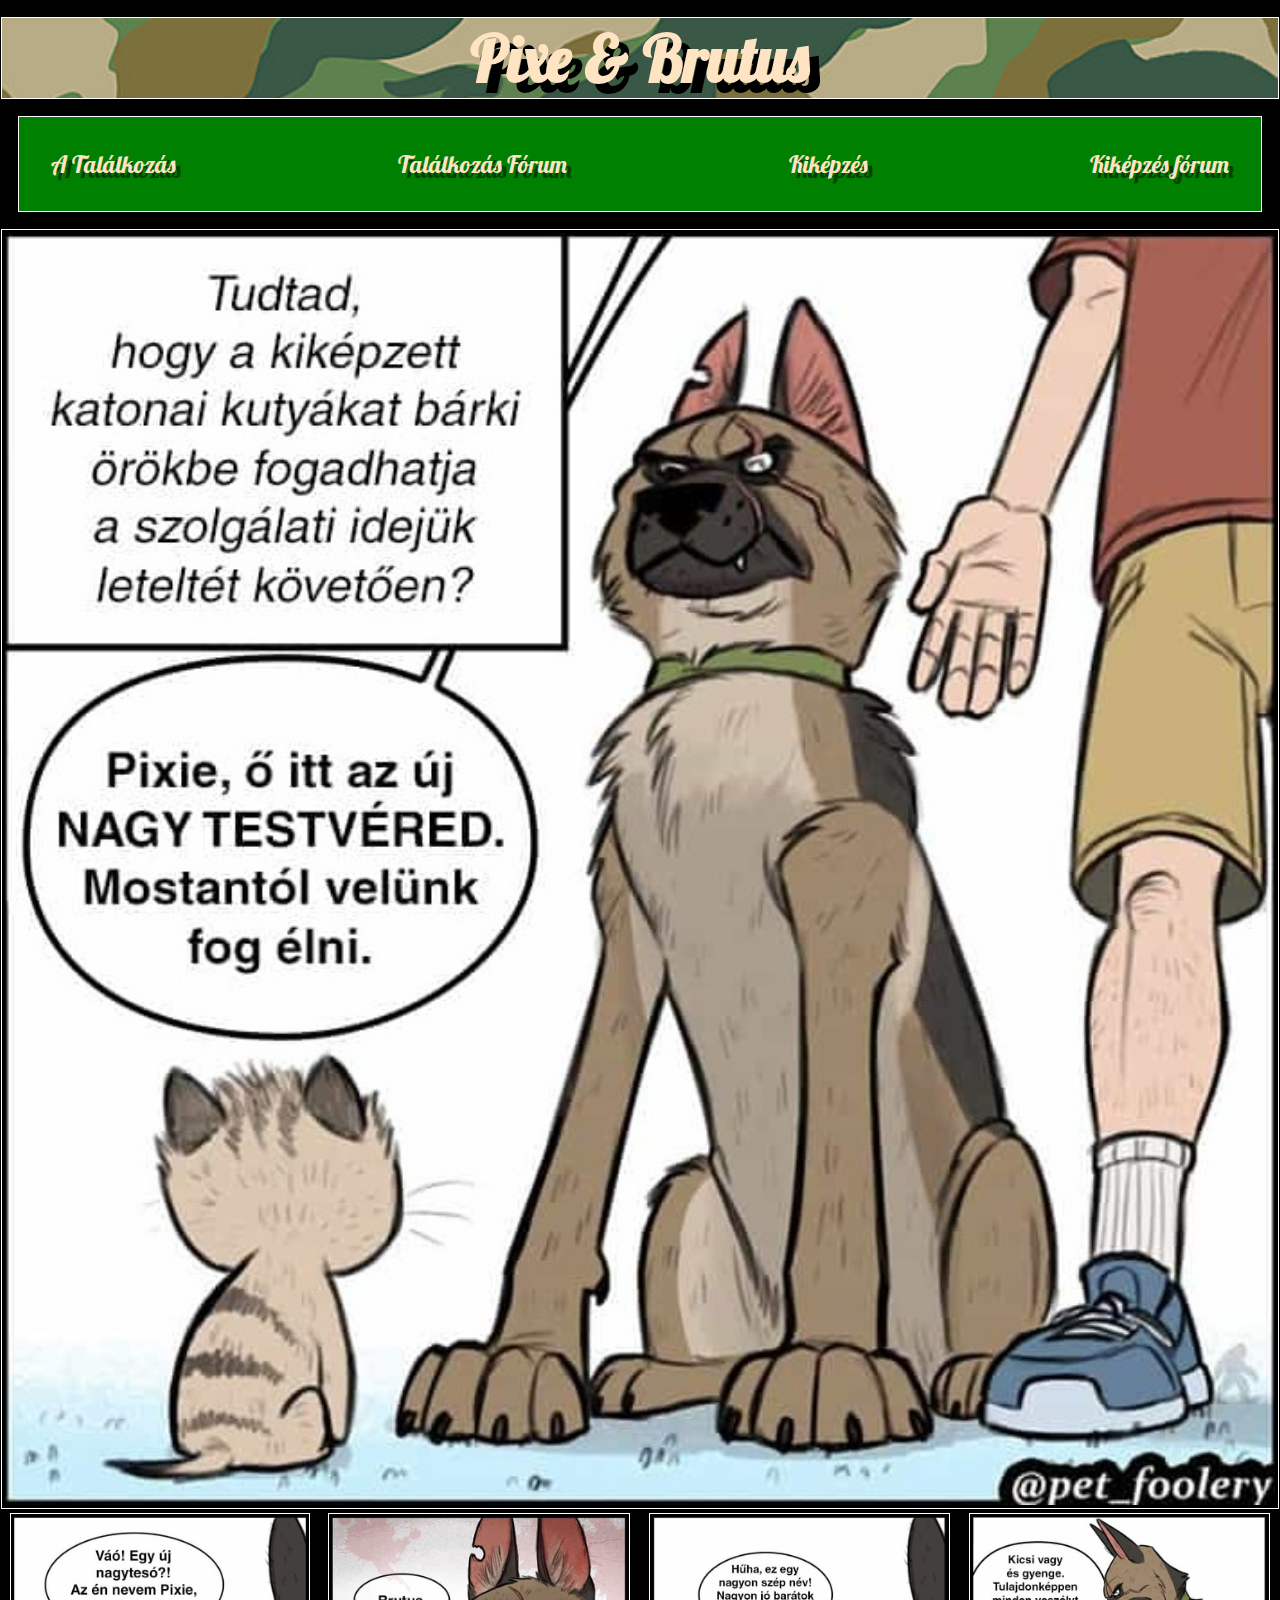
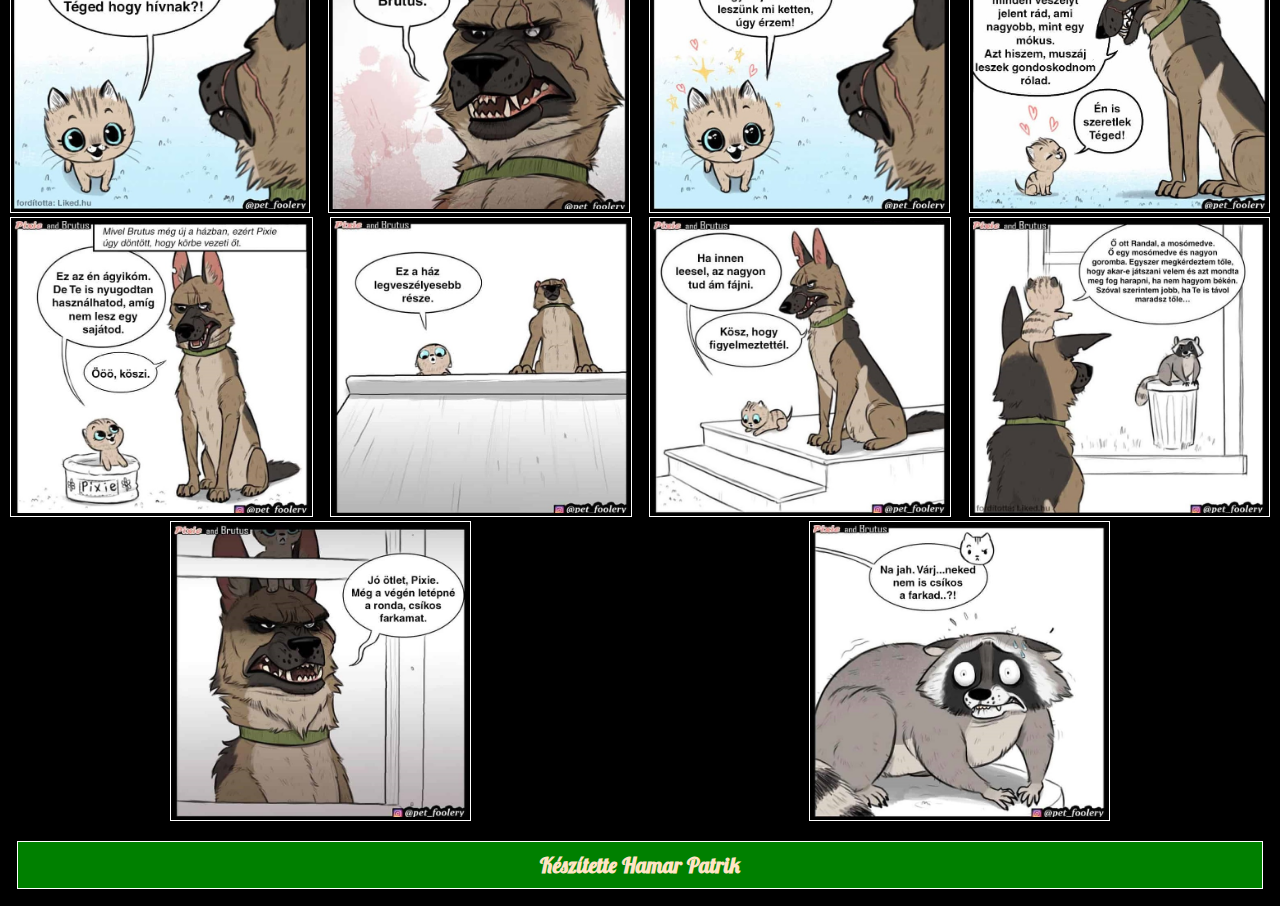
<file: index.html>
<!DOCTYPE html>
<html lang="en">
  <head>
    <meta charset="UTF-8" />
    <meta http-equiv="X-UA-Compatible" content="IE=edge" />
    <meta name="viewport" content="width=device-width, initial-scale=1.0" />
    <meta name="author" content="Hamar Patrik" />
    <meta
      name="keywords"
      content="HTML, CSS, PixiendBrutus, kutya, comic, kepregeny"
    />
    <link rel="stylesheet" href="kepregeny.css" />
    <title>Pixe&Brutus</title>
  </head>
  <body>
    <main>
      <header>
        <h1>Pixe & Brutus</h1>
      </header>
      <nav>
        <ul>
          <li><a href="index.html">A Találkozás</a></li>
          <li><a href="talalkozas_forum.html">Találkozás Fórum</a></li>
          <li><a href="kikepzes.html">Kiképzés</a></li>
          <li><a href="kikepzes_forum.html">Kiképzés fórum</a></li>
        </ul>
      </nav>
      <article>
        <div class="beggin">
            <img src="Képregény/kep_1.jpg" alt="title">
        </div>
        <div class="story">
            
            <div class="ep1k1"><img src="Képregény/kep_2.jpg" alt="kep2"></div>
            <div class="ep1k2"><img src="Képregény/kep_3.jpg" alt="kep3"></div>
            <div class="ep1k3"><img src="Képregény/kep_4.jpg" alt="kep4"></div>
            <div class="ep1k4"><img src="Képregény/kep_5.jpg" alt="kep5"></div>
            <div class="ep1k5"><img src="Képregény/kep_6.jpg" alt="kep6"></div>
            <div class="ep1k6"><img src="Képregény/kep_7.jpg" alt="kep7"></div>
            <div class="ep1k7"><img src="Képregény/kep_8.jpg" alt="kep8"></div>
            <div class="ep1k8"><img src="Képregény/kep_9.jpg" alt="kep9"></div>
            <div class="ep1k9"><img src="Képregény/kep_10.jpg" alt="kep10"></div>
            <div class="ep1k10"><img src="Képregény/kep_11.jpg" alt="kep11"></div>
        </div>
      </article>
      <footer><h3>Készítette Hamar Patrik</h3></footer>
    </main>
  </body>
</html>
</file>
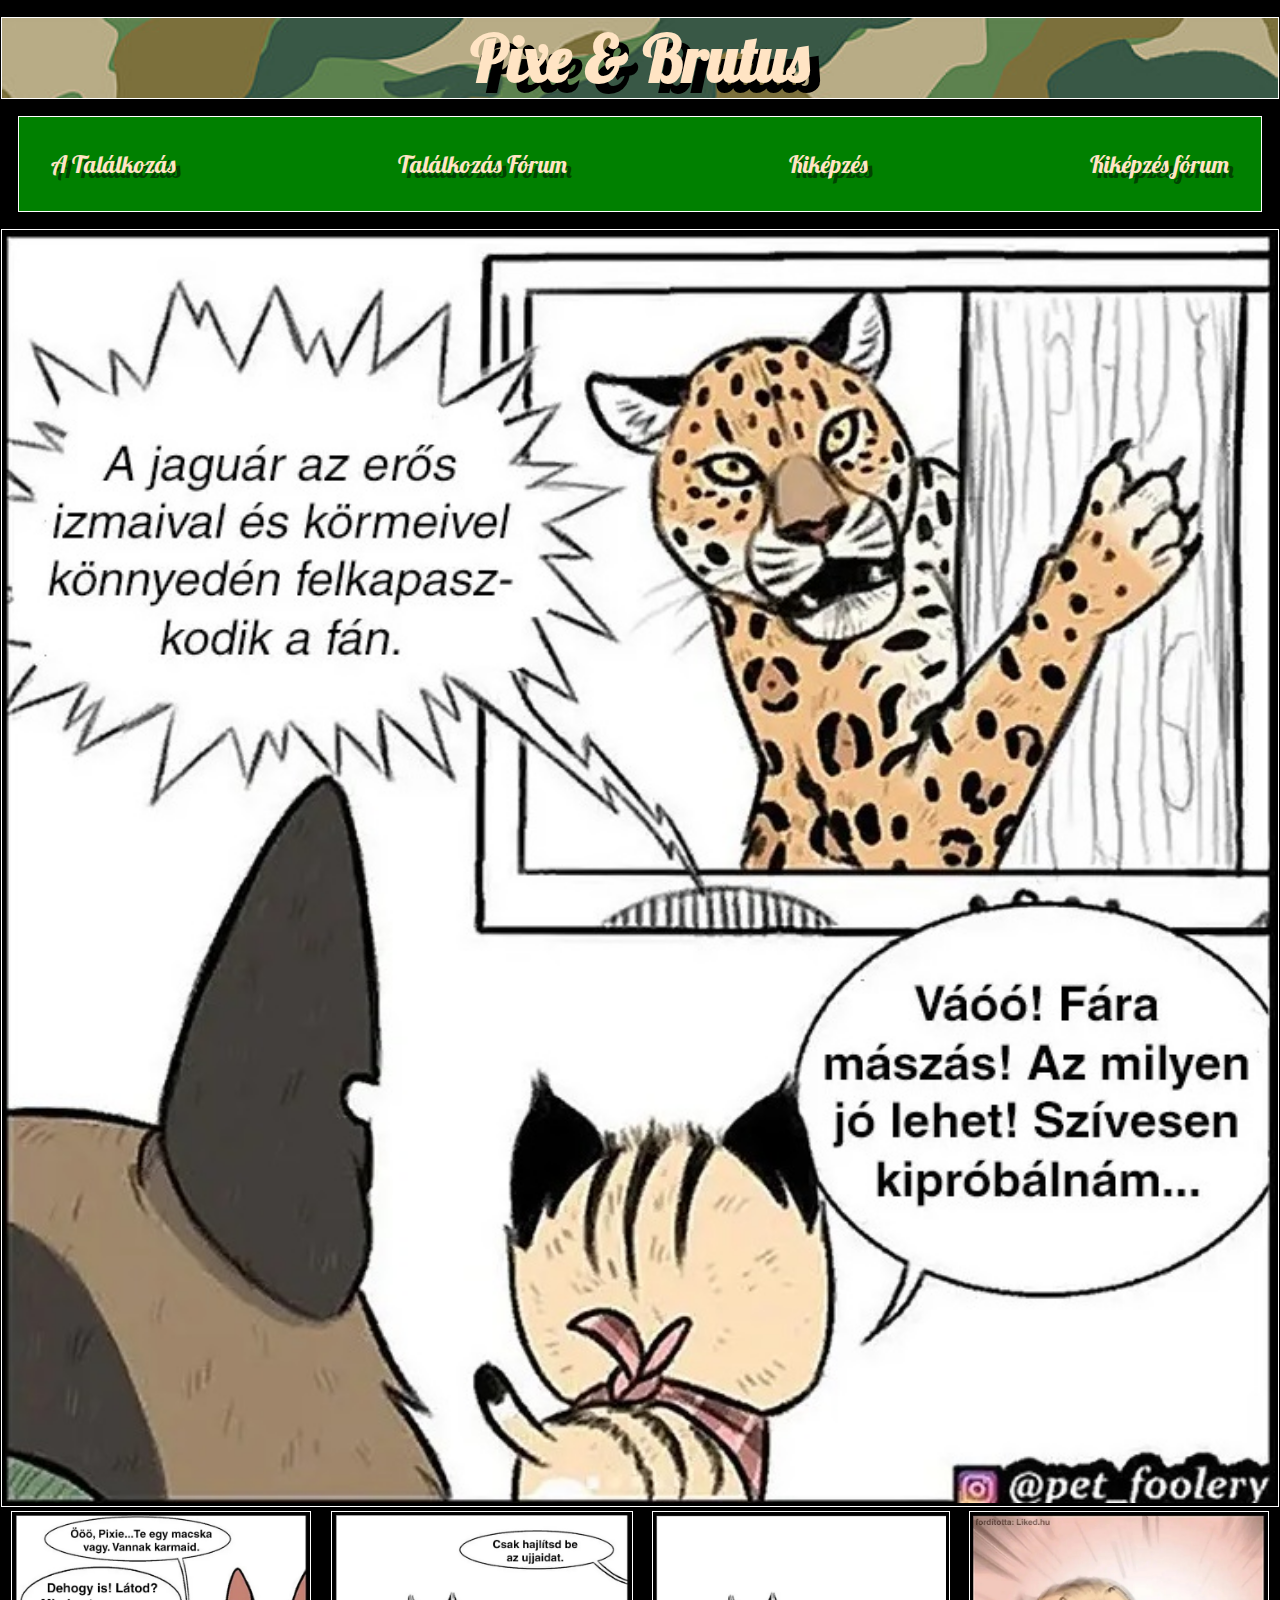
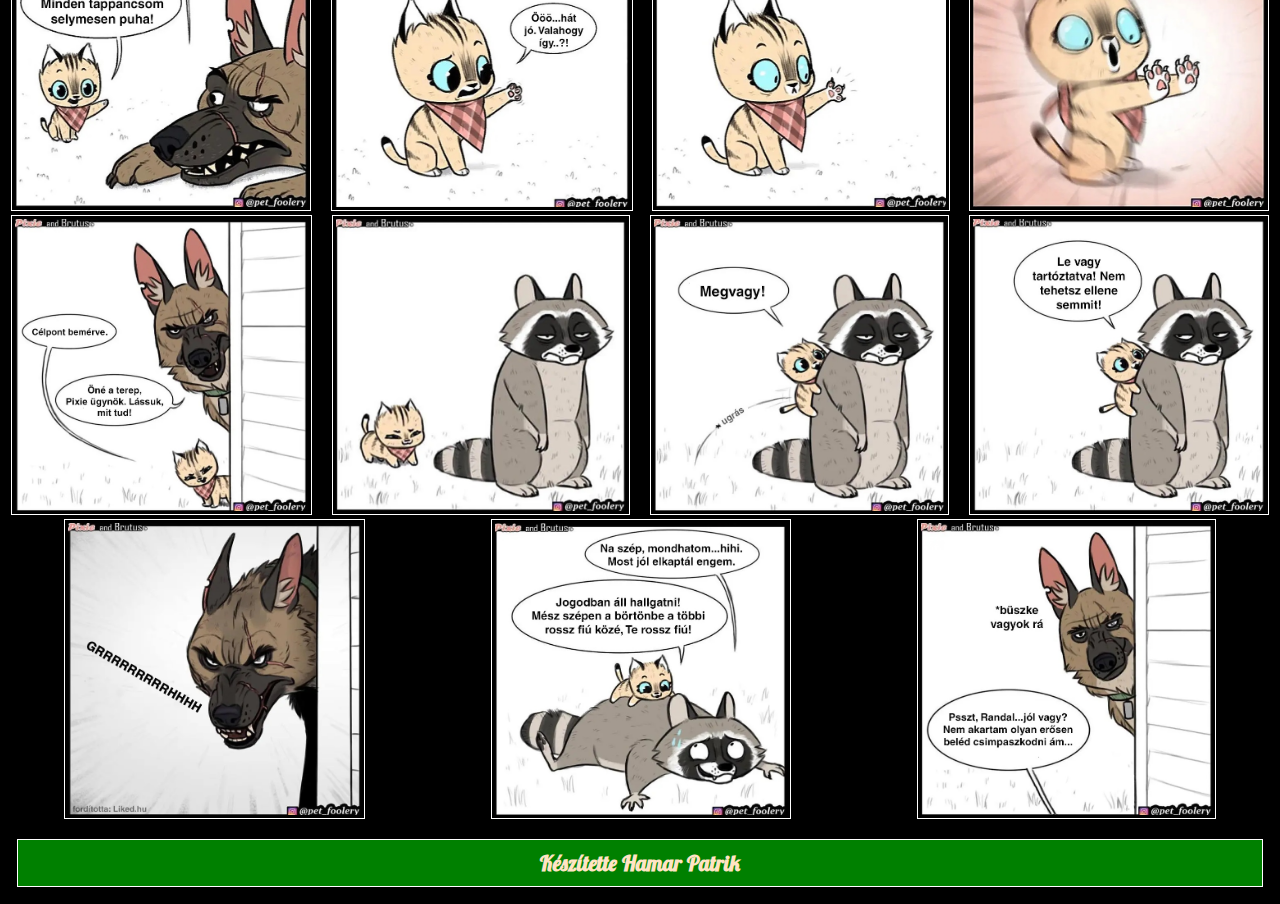
<file: kikepzes.html>
<!DOCTYPE html>
<html lang="en">
  <head>
    <meta charset="UTF-8" />
    <meta http-equiv="X-UA-Compatible" content="IE=edge" />
    <meta name="viewport" content="width=device-width, initial-scale=1.0" />
    <meta name="author" content="Hamar Patrik" />
    <meta
      name="keywords"
      content="HTML, CSS, PixiendBrutus, kutya, comic, kepregeny"
    />
    <link rel="stylesheet" href="kepregeny.css" />
    <title>Pixe&Brutus</title>
  </head>
  <body>
    <main>
      <header>
        <h1>Pixe & Brutus</h1>
      </header>
      <nav>
        <ul>
          <li><a href="index.html">A Találkozás</a></li>
          <li><a href="talalkozas_forum.html">Találkozás Fórum</a></li>
          <li><a href="kikepzes.html">Kiképzés</a></li>
          <li><a href="kikepzes_forum.html">Kiképzés fórum</a></li>
        </ul>
      </nav>
      <article>
        <div class="beggin">
            <img src="Kepregeny2/kep1.jpg" alt="title">
        </div>
        <div class="story">
            
            <div class="ep2k1"><img src="Kepregeny2/kep2.jpg" alt="kep1"></div>
            <div class="ep2k2"><img src="Kepregeny2/kep3.jpg" alt="kep2"></div>
            <div class="ep2k3"><img src="Kepregeny2/kep4.jpg" alt="kep3"></div>
            <div class="ep2k4"><img src="Kepregeny2/kep5.jpg" alt="kep4"></div>
            <div class="ep2k5"><img src="Kepregeny2/kep6.jpg" alt="kep5"></div>
            <div class="ep2k6"><img src="Kepregeny2/kep7.jpg" alt="kep6"></div>
            <div class="ep2k7"><img src="Kepregeny2/kep8.jpg" alt="kep7"></div>
            <div class="ep2k8"><img src="Kepregeny2/kep9.jpg" alt="kep8"></div>
            <div class="ep2k9"><img src="Kepregeny2/kep10.jpg" alt="kep9"></div>
            <div class="ep2k10"><img src="Kepregeny2/kep11.jpg" alt="kep10"></div>
            <div class="ep2k12"><img src="Kepregeny2/kep12.jpg" alt="kep12"></div>
        </div>
      </article>
      <footer><h3>Készítette Hamar Patrik</h3></footer>
    </main>
  </body>
</html>
</file>
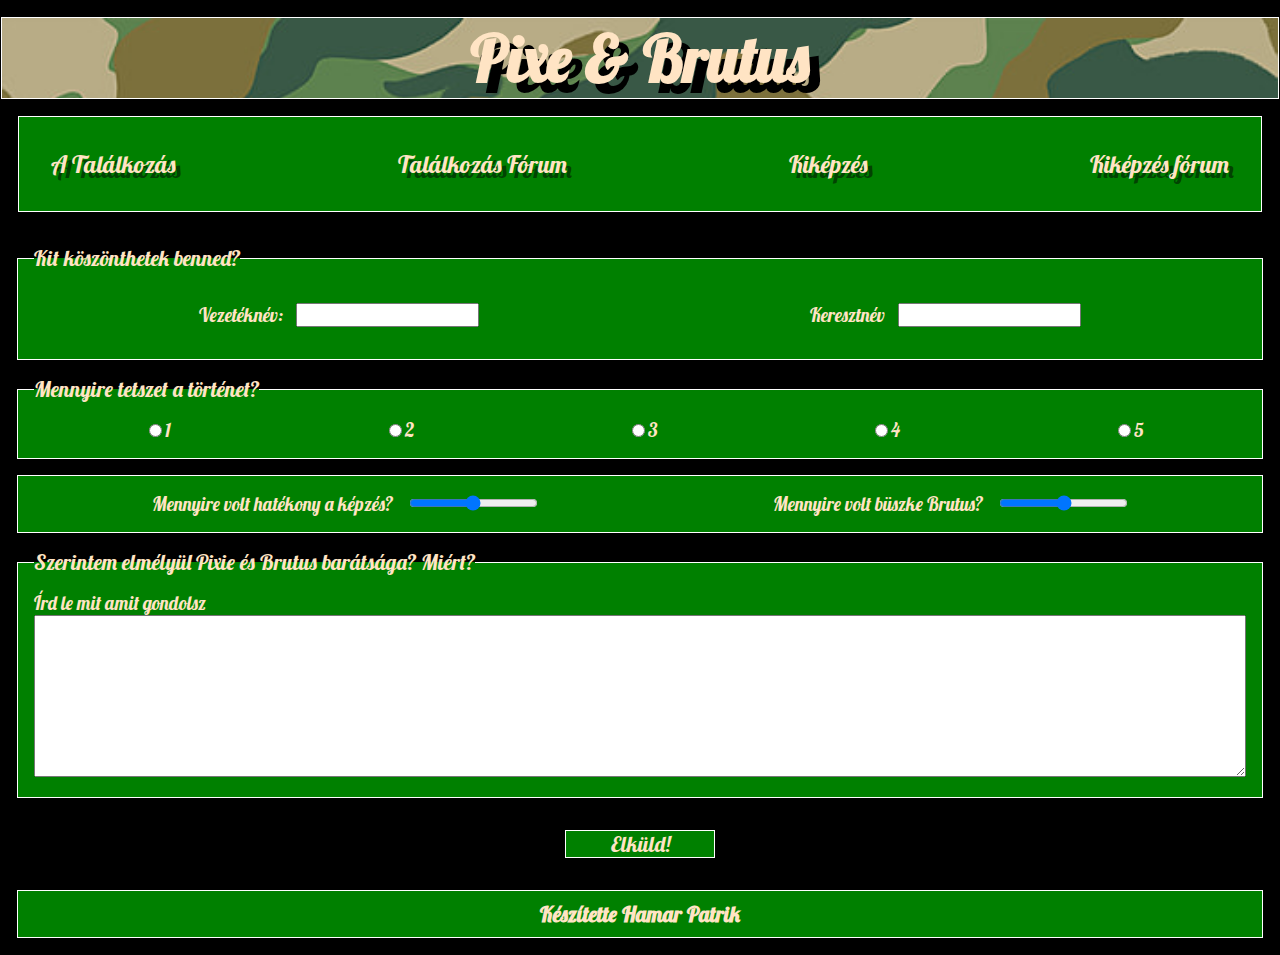
<file: kikepzes_forum.html>
<!DOCTYPE html>
<html lang="en">
  <head>
    <meta charset="UTF-8" />
    <meta http-equiv="X-UA-Compatible" content="IE=edge" />
    <meta name="viewport" content="width=device-width, initial-scale=1.0" />
    <meta name="author" content="Hamar Patrik" />
    <meta
      name="keywords"
      content="HTML, CSS, PixiendBrutus, kutya, comic, kepregeny"
    />
    <link rel="stylesheet" href="forum.css" />
    <title>Pixe&Brutus</title>
  </head>
  <body>
    <main>
      <header>
        <h1>Pixe & Brutus</h1>
      </header>
      <nav>
        <ul>
          <li><a href="index.html">A Találkozás</a></li>
          <li><a href="talalkozas_forum.html">Találkozás Fórum</a></li>
          <li><a href="kikepzes.html">Kiképzés</a></li>
          <li><a href="kikepzes_forum.html">Kiképzés fórum</a></li>
        </ul>
      </nav>
      <article>
        <fieldset>
          <legend>Kit köszönthetek benned?</legend>
          <div class="row">
            <div class="input">
              <label for="veznev">Vezetéknév:</label>
              <input type="text" id="veznev" name="veznev" />
            </div>
            <div class="input">
              <label for="kernev">Keresztnév</label>
              <input type="text" id="kernev" name="kernev" />
            </div>
          </div>
        </fieldset>
        <fieldset>
          <legend>Mennyire tetszet a történet?</legend>
          <div class="row">
            <div class="radio1">
              <input type="radio" id="1" name="ertekeles" />
              <label for="1">1</label>
            </div>
            <div class="radio1">
              <input type="radio" id="2" name="ertekeles" />
              <label for="2">2</label>
            </div>
            <div class="radio1">
              <input type="radio" id="3" name="ertekeles" />
              <label for="3">3</label>
            </div>
            <div class="radio1">
              <input type="radio" id="4" name="ertekeles" />
              <label for="4">4</label>
            </div>
            <div class="radio1">
              <input type="radio" id="5" name="ertekeles" />
              <label for="5">5</label>
            </div>
          </div>
        </fieldset>
        <fieldset>
          <div class="row">
            <div class="input_scale">
              <label for="pixie">Mennyire volt hatékony a képzés?</label>
              <input type="range" id="pixie" name="pixie_ertekel" />
            </div>
            <div class="input_scale">
              <label for="brutus">Mennyire volt büszke Brutus?</label>
              <input type="range" id="brutus" name="brutus_ertekel" />
            </div>
          </div>
        </fieldset>
        <fieldset>
          <legend>Szerintem elmélyül Pixie és Brutus barátsága? Miért?</legend>
          <label for="velemeny">Írd le mit amit gondolsz</label>
          <textarea
            name="velemeny"
            id="velemeny"
            rows="10"
            style="width: 100%"
          ></textarea>
        </fieldset>
        <div class="submit"><button>Elküld!</button></div>
      </article>
      <footer>
        <h3>Készítette Hamar Patrik</h3>
      </footer>
    </main>
  </body>
</html>
</file>
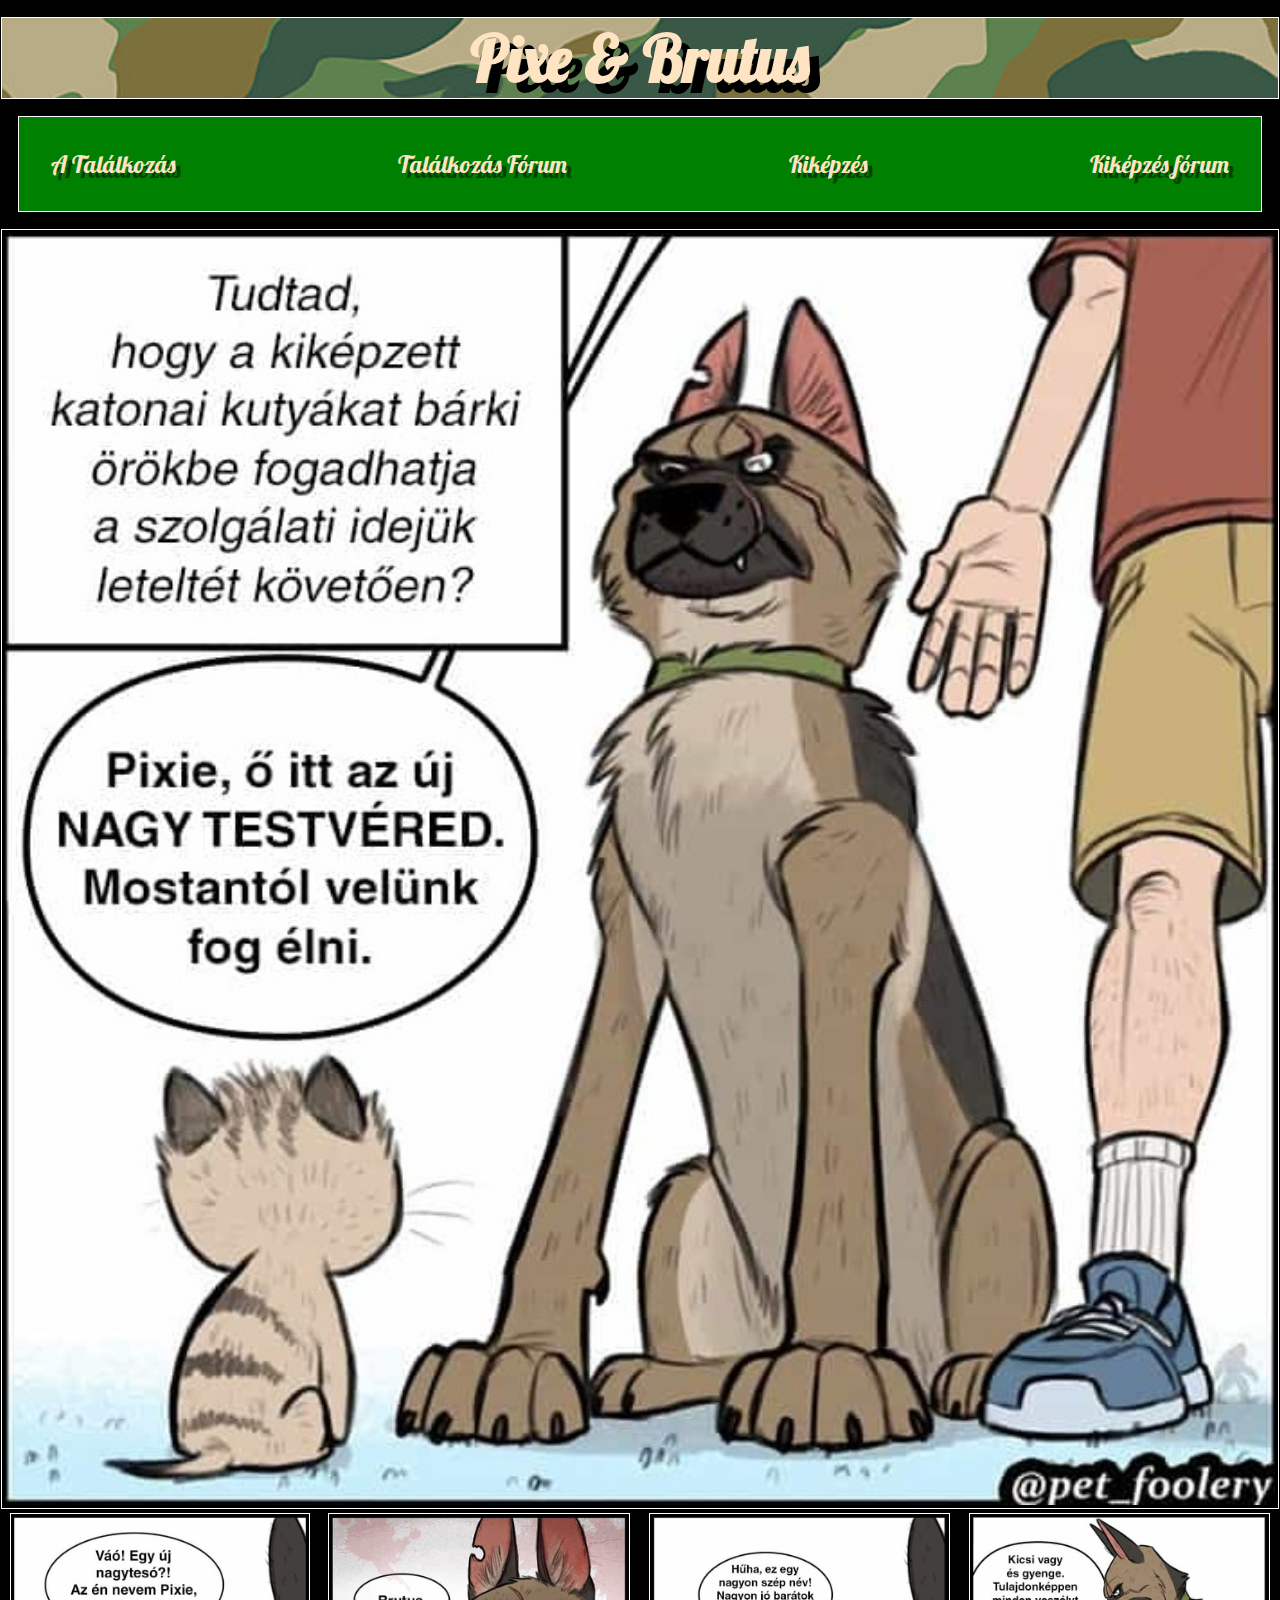
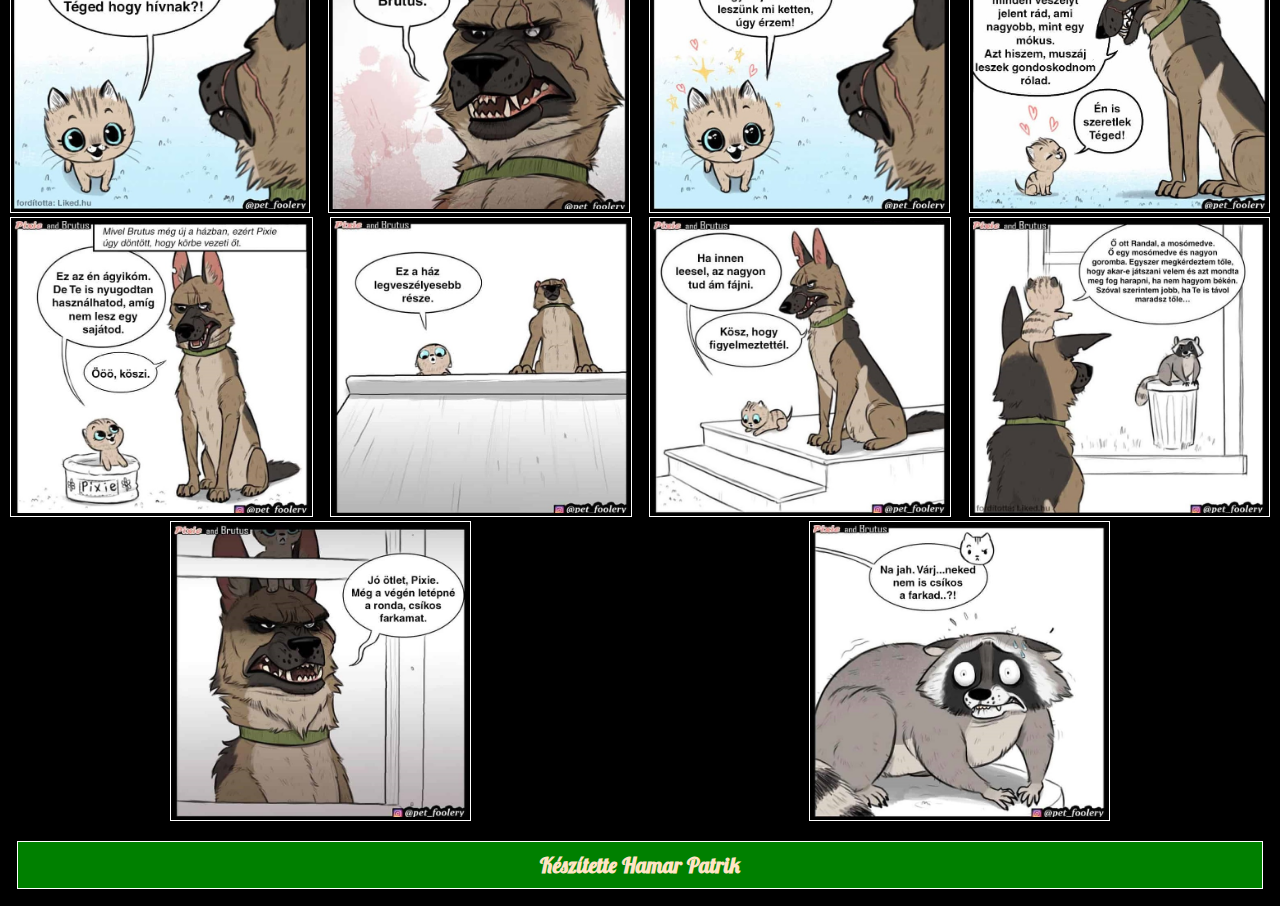
<file: talalkozas.html>
<!DOCTYPE html>
<html lang="en">
  <head>
    <meta charset="UTF-8" />
    <meta http-equiv="X-UA-Compatible" content="IE=edge" />
    <meta name="viewport" content="width=device-width, initial-scale=1.0" />
    <meta name="author" content="Hamar Patrik" />
    <meta
      name="keywords"
      content="HTML, CSS, PixiendBrutus, kutya, comic, kepregeny"
    />
    <link rel="stylesheet" href="kepregeny.css" />
    <title>Pixe&Brutus</title>
  </head>
  <body>
    <main>
      <header>
        <h1>Pixe & Brutus</h1>
      </header>
      <nav>
        <ul>
          <li><a href="talalkozas.html">A Találkozás</a></li>
          <li><a href="talalkozas_forum.html">Találkozás Fórum</a></li>
          <li><a href="kikepzes.html">Kiképzés</a></li>
          <li><a href="kikepzes_forum.html">Kiképzés fórum</a></li>
        </ul>
      </nav>
      <article>
        <div class="beggin">
            <img src="Képregény/kep_1.jpg" alt="title">
        </div>
        <div class="story">
            
            <div class="ep1k1"><img src="Képregény/kep_2.jpg" alt="kep2"></div>
            <div class="ep1k2"><img src="Képregény/kep_3.jpg" alt="kep3"></div>
            <div class="ep1k3"><img src="Képregény/kep_4.jpg" alt="kep4"></div>
            <div class="ep1k4"><img src="Képregény/kep_5.jpg" alt="kep5"></div>
            <div class="ep1k5"><img src="Képregény/kep_6.jpg" alt="kep6"></div>
            <div class="ep1k6"><img src="Képregény/kep_7.jpg" alt="kep7"></div>
            <div class="ep1k7"><img src="Képregény/kep_8.jpg" alt="kep8"></div>
            <div class="ep1k8"><img src="Képregény/kep_9.jpg" alt="kep9"></div>
            <div class="ep1k9"><img src="Képregény/kep_10.jpg" alt="kep10"></div>
            <div class="ep1k10"><img src="Képregény/kep_11.jpg" alt="kep11"></div>
        </div>
      </article>
      <footer><h3>Készítette Hamar Patrik</h3></footer>
    </main>
  </body>
</html>
</file>
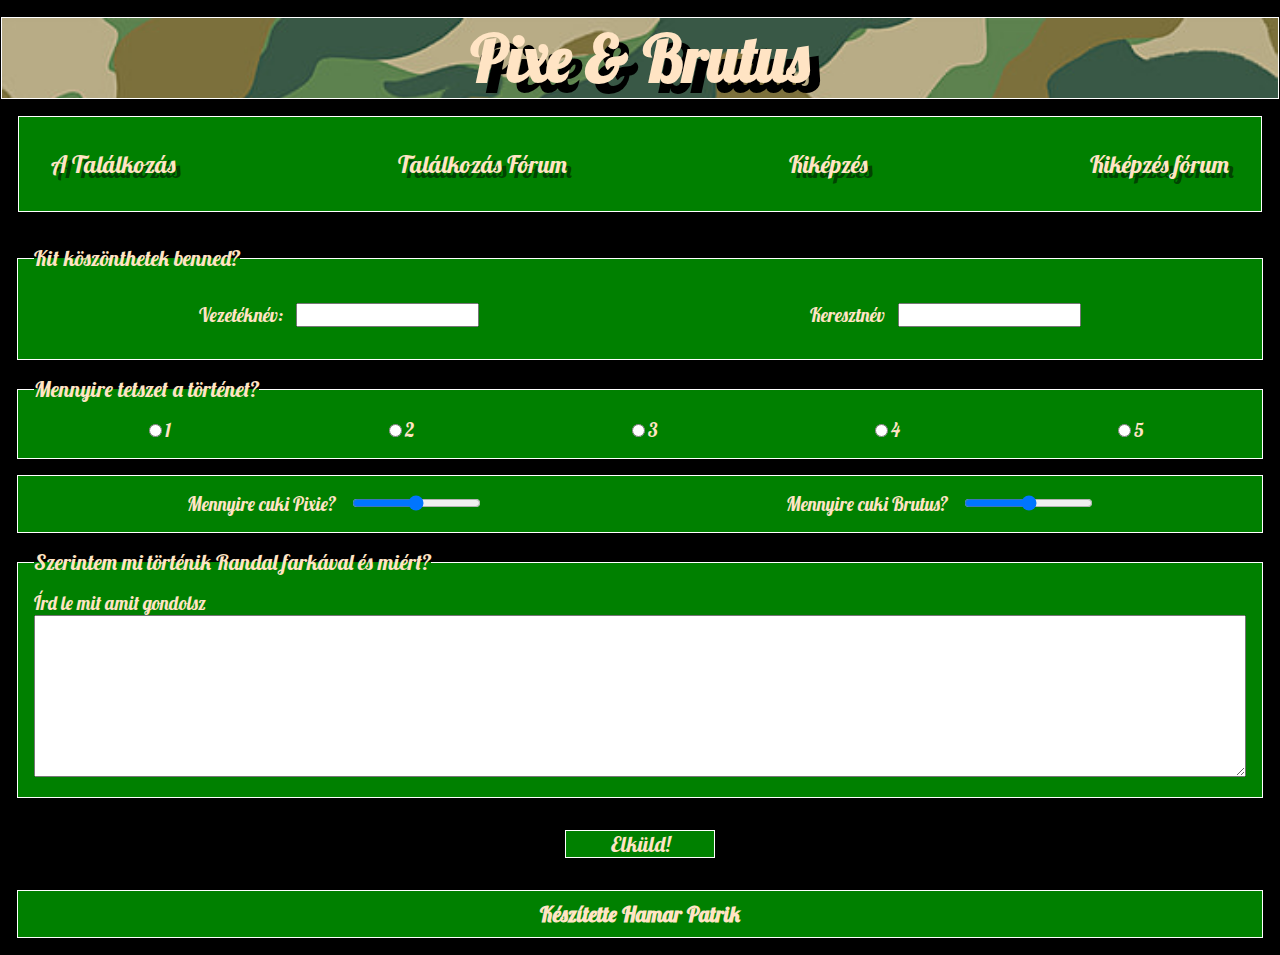
<file: talalkozas_forum.html>
<!DOCTYPE html>
<html lang="en">
  <head>
    <meta charset="UTF-8" />
    <meta http-equiv="X-UA-Compatible" content="IE=edge" />
    <meta name="viewport" content="width=device-width, initial-scale=1.0" />
    <meta name="author" content="Hamar Patrik" />
    <meta
      name="keywords"
      content="HTML, CSS, PixiendBrutus, kutya, comic, kepregeny"
    />
    <link rel="stylesheet" href="forum.css" />
    <title>Pixe&Brutus</title>
  </head>
  <body>
    <main>
      <header>
        <h1>Pixe & Brutus</h1>
      </header>
      <nav>
        <ul>
          <li><a href="index.html">A Találkozás</a></li>
          <li><a href="talalkozas_forum.html">Találkozás Fórum</a></li>
          <li><a href="kikepzes.html">Kiképzés</a></li>
          <li><a href="kikepzes_forum.html">Kiképzés fórum</a></li>
        </ul>
      </nav>
      <article>
        <fieldset>
          <legend>Kit köszönthetek benned?</legend>
          <div class="row">
            <div class="input">
              <label for="veznev">Vezetéknév:</label>
              <input type="text" id="veznev" name="veznev" />
            </div>
            <div class="input">
              <label for="kernev">Keresztnév</label>
              <input type="text" id="kernev" name="kernev" />
            </div>
          </div>
        </fieldset>
        <fieldset>
          <legend>Mennyire tetszet a történet?</legend>
          <div class="row">
            <div class="radio1">
              <input type="radio" id="1" name="ertekeles" />
              <label for="1">1</label>
            </div>
            <div class="radio1">
              <input type="radio" id="2" name="ertekeles" />
              <label for="2">2</label>
            </div>
            <div class="radio1">
              <input type="radio" id="3" name="ertekeles" />
              <label for="3">3</label>
            </div>
            <div class="radio1">
              <input type="radio" id="4" name="ertekeles" />
              <label for="4">4</label>
            </div>
            <div class="radio1">
              <input type="radio" id="5" name="ertekeles" />
              <label for="5">5</label>
            </div>
          </div>
        </fieldset>
        <fieldset>
          <div class="row">
            <div class="input_scale">
              <label for="pixie">Mennyire cuki Pixie?</label>
              <input type="range" id="pixie" name="pixie_ertekel" />
            </div>
            <div class="input_scale">
              <label for="brutus">Mennyire cuki Brutus?</label>
              <input type="range" id="brutus" name="brutus_ertekel" />
            </div>
          </div>
        </fieldset>
        <fieldset>
          <legend>Szerintem mi történik Randal farkával és miért?</legend>
          <label for="velemeny">Írd le mit amit gondolsz</label>
          <textarea
            name="velemeny"
            id="velemeny"
            rows="10"
            style="width: 100%"
          ></textarea>
        </fieldset>
        <div class="submit"><button>Elküld!</button></div>
      </article>
      <footer>
        <h3>Készítette Hamar Patrik</h3>
      </footer>
    </main>
  </body>
</html>
</file>
<file: kepregeny.css>
*{
    box-sizing: border-box;
    padding: 0;
    margin: 0;
    font-family: Lobster;
    color: bisque;
}
@font-face {
    font-family: Lobster;
    src: url(Fonts/Lobster-Regular.ttf);
}
body{
    background-color: black;
}
main{
    padding-top: 1em;
    border: 1px solid black;
    margin: auto;
    max-width: 1300px;
    background-color: black;
}
header{
    display: flex;
    justify-content: center;
    font-family: Lobster;
    font-size: 24pt;
    background-image: url(Képregény/header_background.jpg);
    color: bisque;
    font-weight: bold;
    text-shadow: 10px 10px black;
    background-size: cover;
    border: 1px solid white;
}
nav{
    border: 1px solid black;
    font-family: Lobster;
    padding: 1em;
    background-color: black;
}
nav ul{
    display: flex;
    flex-direction: row;
    flex-wrap: wrap;
    justify-content: space-between;
    padding: 1em;
    list-style: none;
    background-color: green;
    border: 1px solid white;
}
nav ul li{
    padding: 1em;
}
nav a{
    text-decoration: none;
    color: bisque;
    font-size: 18pt;
    text-shadow: 5px 5px #024202;
}
article{
    display: flex;
    flex-direction: column;
    width: 100%;
    background-color: black;
}
footer{
    background-color: green;
    height: 3em;
    border: 1px solid white;
    display: flex;
    justify-content: center;
    margin: 1em;
}
h3{
    align-self: center;
    font-size: 16pt;
}
.beggin{
    width: 100%;
    height: auto;
}
article .beggin img{
    height: 80%;
    width: 100%;
    padding: 3px;
    border: 1px solid white;
}
.story{
    display: flex;
    flex-direction: row;
    flex-wrap: wrap;
    justify-content: space-around;
    align-content: space-evenly;
}
article .story img{
    height: 300px;
    padding: 3px;
    border: 1px solid white;
}
</file>
<file: forum.css>
*{
    box-sizing: border-box;
    padding: 0;
    margin: 0;
    font-family: Lobster;
    color: bisque;
}
@font-face {
    font-family: Lobster;
    src: url(Fonts/Lobster-Regular.ttf);
}
body{
    background-color: black;
}
main{
    padding-top: 1em;
    border: 1px solid black;
    margin: auto;
    max-width: 1300px;
    background-color: black;
}
header{
    display: flex;
    justify-content: center;
    font-family: Lobster;
    font-size: 24pt;
    background-image: url(Képregény/header_background.jpg);
    color: bisque;
    font-weight: bold;
    text-shadow: 10px 10px black;
    background-size: cover;
    border: 1px solid white;
}
nav{
    border: 1px solid black;
    font-family: Lobster;
    padding: 1em;
    background-color: black;
}
nav ul{
    display: flex;
    flex-direction: row;
    justify-content: space-between;
    flex-wrap: wrap;
    padding: 2em;
    list-style: none;
    background-color: green;
    border: 1px solid white;
}
nav a{
    text-decoration: none;
    color: bisque;
    font-size: 18pt;
    text-shadow: 5px 5px #024202;
}
article{
    display: flex;
    flex-direction: column;
    width: 100%;
    background-color: black;
    padding: 1em;
}
footer{
    background-color: green;
    height: 3em;
    border: 1px solid white;
    display: flex;
    justify-content: center;
    margin: 1em;
}
h3{
    align-self: center;
    font-size: 16pt;
}
fieldset{
    padding: 1em;
    border: 1px solid white;
    margin-bottom: 1em;
    background-color: green;
}
legend{
    font-size: 16pt;
}
label{
    font-size: 14pt;
}
.input{
    display: flex;
    flex-direction: row;
    justify-content: flex-start;
    padding: 1em;
}
input{
    margin-left: 1em;
}
.row{
    display: flex;
    flex-direction: row;
    justify-content: space-around;
    flex-wrap: wrap;
}
.button{
    width: 150px;
    align-items: center;
    background-color: #024202;
    border: 1px solid white;
    font-size: 16pt;
}
button{
    height: 100%;
    width: 150px;
    align-items: center;
    background-color: green;
    border: 1px solid white;
    font-size: 16pt;
}
.submit{
    display: flex;
    justify-content: space-around;
    margin-top: 1em;
}
</file>
